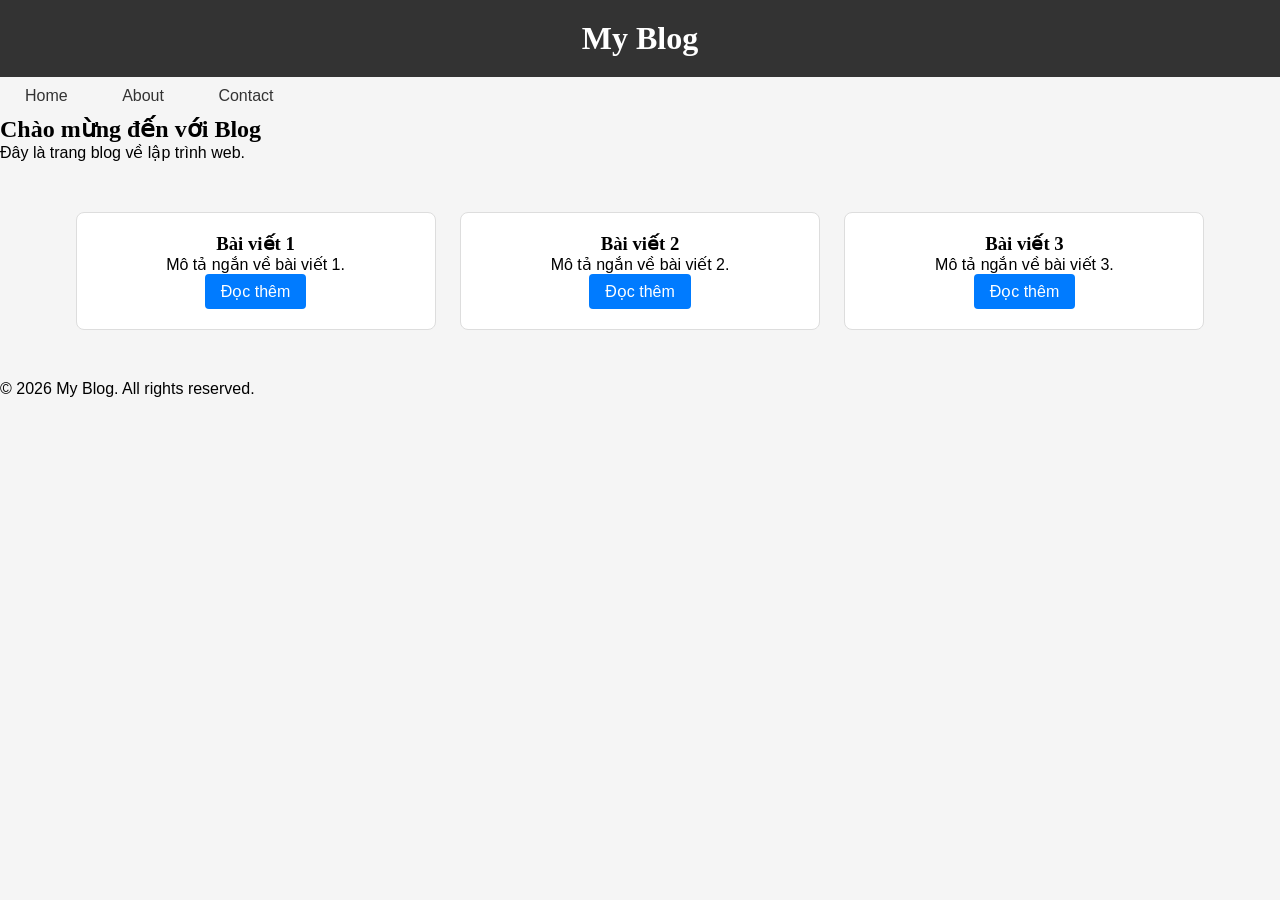
<file: Baithuchanh2/index.html>
<!DOCTYPE html>
<html lang="vi">
<head>
    <meta charset="UTF-8">
    <meta name="viewport" content="width=device-width, initial-scale=1.0">
    <title>Lab CSS Cơ Bản</title>
    <link rel ="stylesheet" href ="style.css">
</head>
<body>
    <header id="main-header">
        <h1>My Blog</h1>
    </header>
    
    <nav>
        <a href="#" class="nav-link">Home</a>
        <a href="#" class="nav-link">About</a>
        <a href="#" class="nav-link">Contact</a>
    </nav>
    
    <main>
        <section class="intro">
            <h2>Chào mừng đến với Blog</h2>
            <p>Đây là trang blog về lập trình web.</p>
        </section>
        <section class="posts">
            <article class="card">
                <h3>Bài viết 1</h3>
                <p>Mô tả ngắn về bài viết 1.</p>
                <a href="#" class="btn">Đọc thêm</a>
            </article>
    
            <article class="card">
                <h3>Bài viết 2</h3>
                <p>Mô tả ngắn về bài viết 2.</p>
                <a href="#" class="btn">Đọc thêm</a>
            </article>
    
            <article class="card">
                <h3>Bài viết 3</h3>
                <p>Mô tả ngắn về bài viết 3.</p>
                <a href="#" class="btn">Đọc thêm</a>
            </article>
        </section>

    </main>
    
    <footer>
        <p>&copy; 2026 My Blog. All rights reserved.</p>
    </footer>
</body>
</html>
</file>
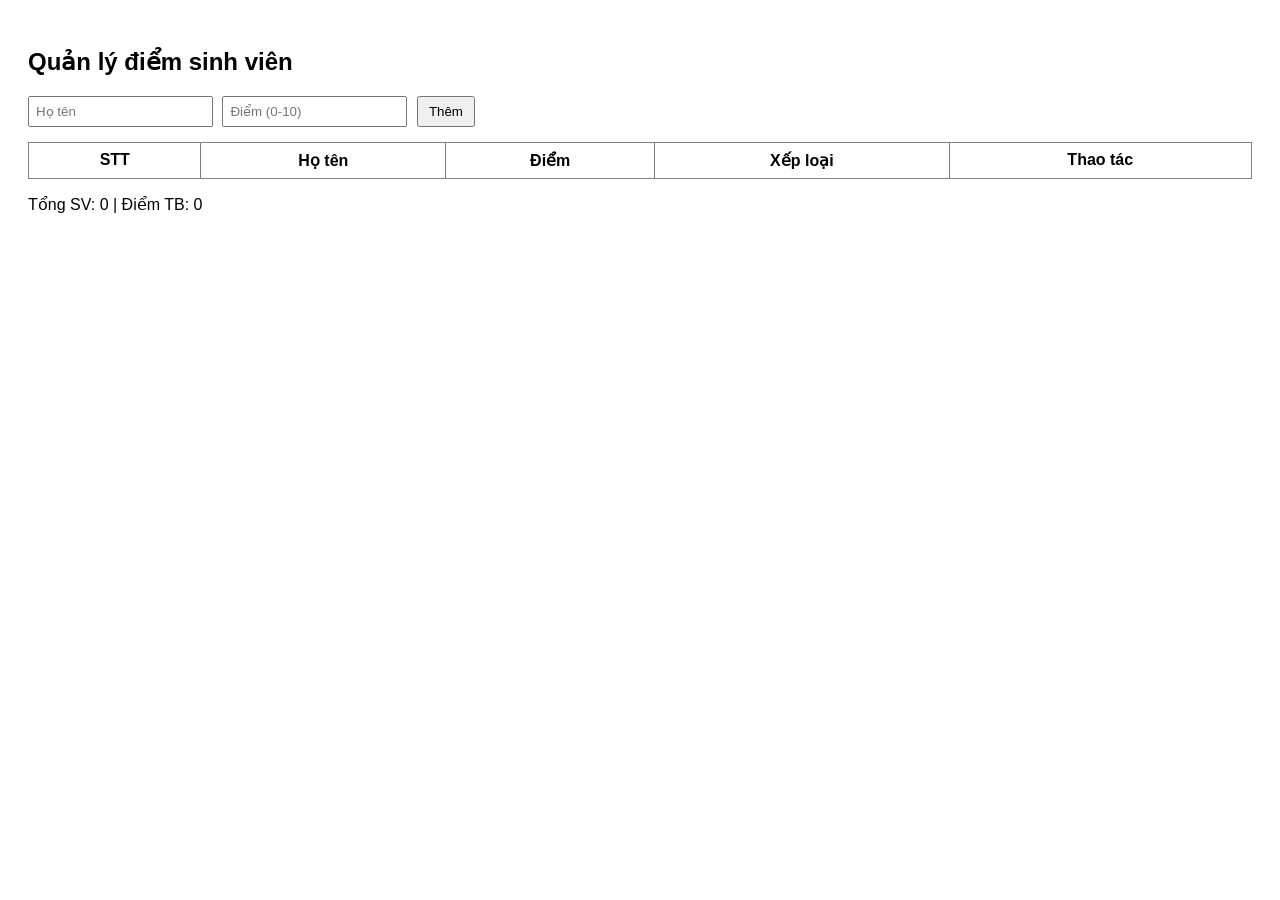
<file: BTAP4.1/btap1.1.html>
<!DOCTYPE html>
<html lang="vi">
<head>
    <meta charset="UTF-8">
    <title>Quản lý điểm sinh viên</title>
    <link rel="stylesheet" href="style.css">
</head>
<body>

<h2>Quản lý điểm sinh viên</h2>

<div class="form">
    <input type="text" id="name" placeholder="Họ tên">
    <input type="number" id="score" placeholder="Điểm (0-10)">
    <button id="addBtn">Thêm</button>
</div>

<table border="1">
    <thead>
        <tr>
            <th>STT</th>
            <th>Họ tên</th>
            <th>Điểm</th>
            <th>Xếp loại</th>
            <th>Thao tác</th>
        </tr>
    </thead>

    <tbody id="tableBody">
    </tbody>
</table>

<p id="stats">Tổng SV: 0 | Điểm TB: 0</p>

<script src="script.js"></script>
</body>
</html>
</file>
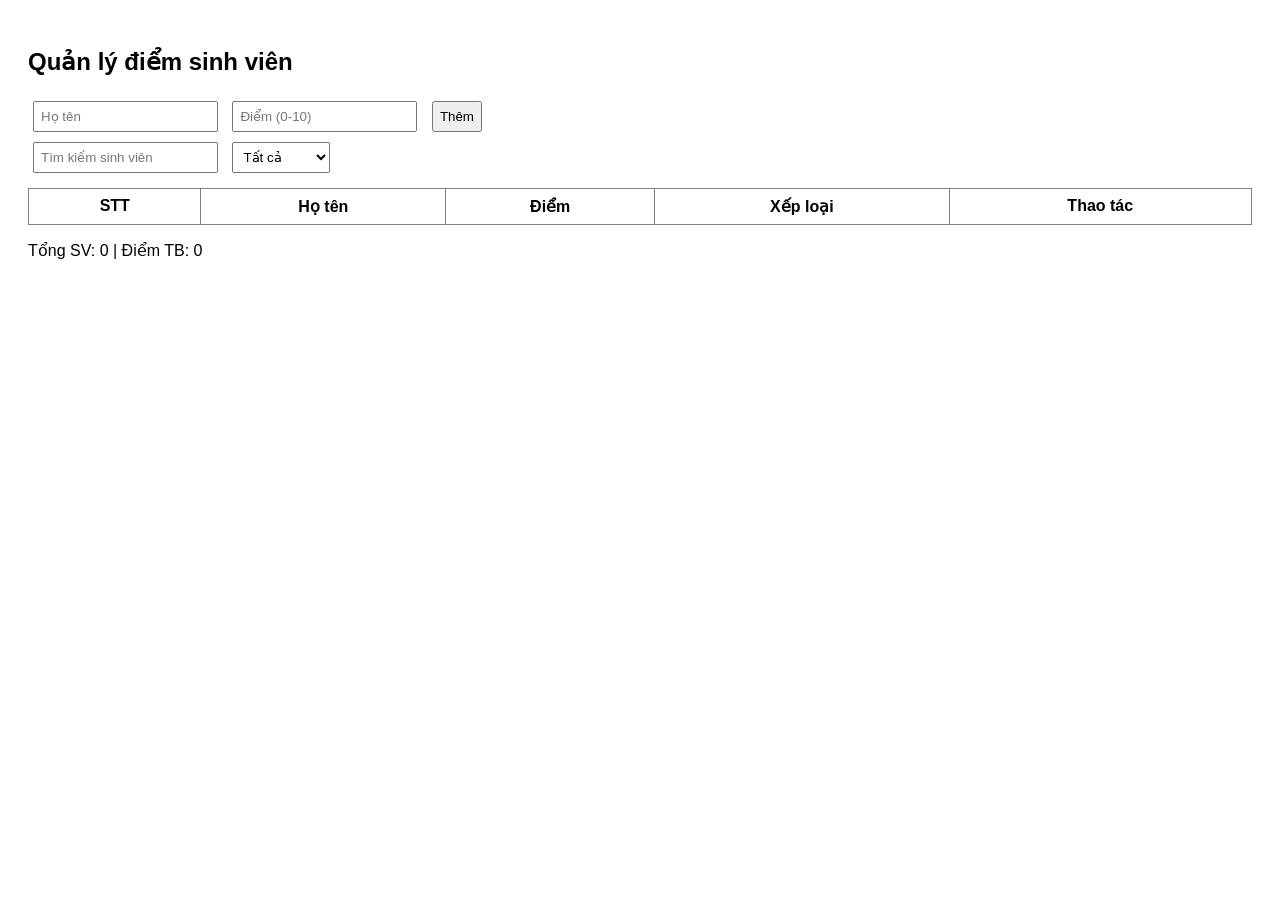
<file: BTAP4.1/btap1.2.html>
<!DOCTYPE html>
<html lang="vi">
<head>
<meta charset="UTF-8">
<title>Quản lý điểm sinh viên</title>
<link rel="stylesheet" href="style1.css">
</head>

<body>

<h2>Quản lý điểm sinh viên</h2>

<div class="form">
<input type="text" id="name" placeholder="Họ tên">
<input type="number" id="score" placeholder="Điểm (0-10)">
<button id="addBtn">Thêm</button>
</div>

<div class="tools">
<input type="text" id="search" placeholder="Tìm kiếm sinh viên">

<select id="filter">
<option value="all">Tất cả</option>
<option value="Giỏi">Giỏi</option>
<option value="Khá">Khá</option>
<option value="Trung bình">Trung bình</option>
<option value="Yếu">Yếu</option>
</select>
</div>

<table border="1">
<thead>
<tr>
<th>STT</th>
<th>Họ tên</th>
<th id="sortScore">Điểm</th>
<th>Xếp loại</th>
<th>Thao tác</th>
</tr>
</thead>

<tbody id="tableBody"></tbody>
</table>

<p id="noResult" style="display:none">Không có kết quả</p>

<p id="stats">Tổng SV: 0 | Điểm TB: 0</p>

<script src="script1.js"></script>

</body>
</html>
</file>
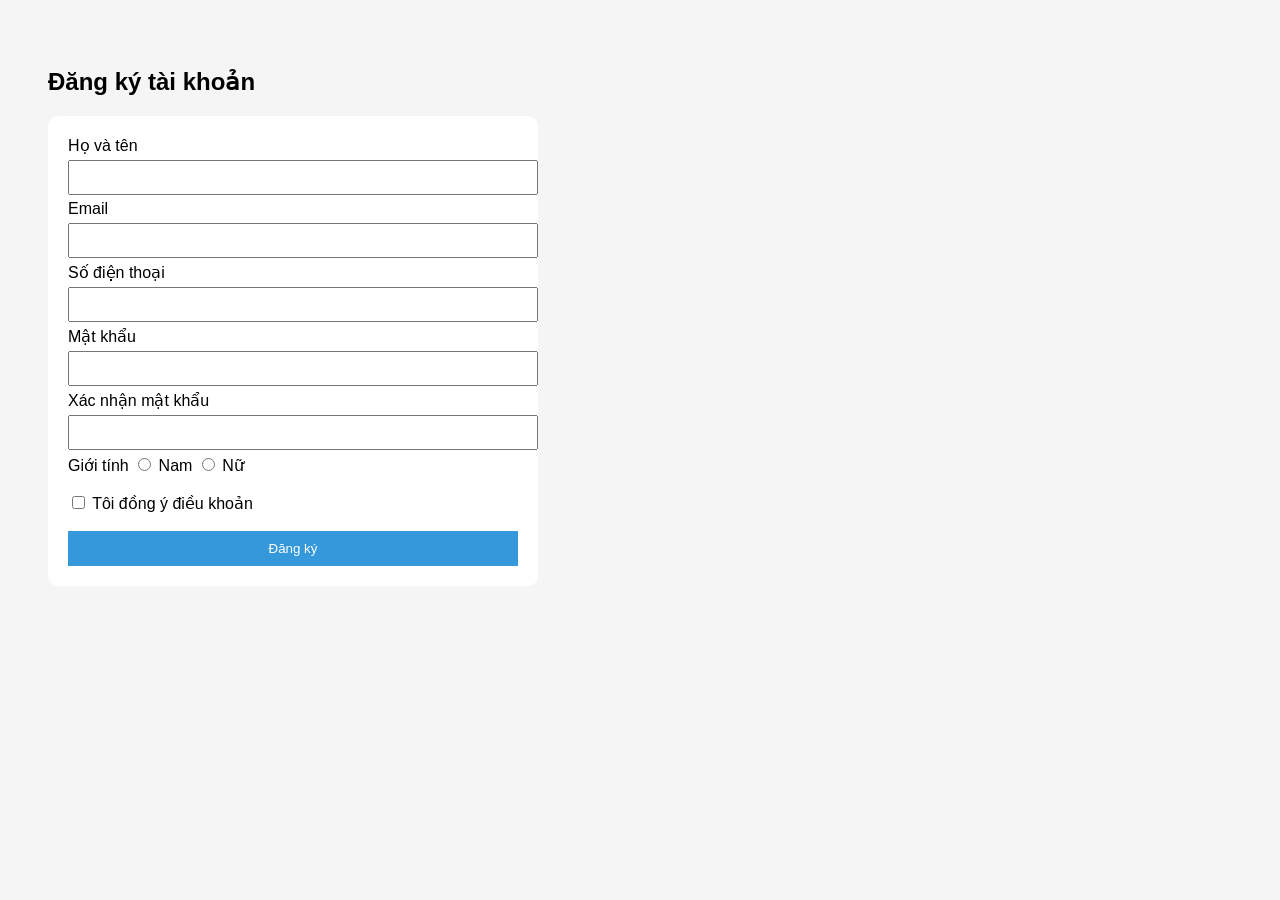
<file: BTAP4.2/btap2.1.html>
<!DOCTYPE html>
<html lang="vi">
<head>
<meta charset="UTF-8">
<title>Form Đăng Ký</title>
<link rel="stylesheet" href="style2.css">
</head>

<body>

<h2>Đăng ký tài khoản</h2>
<form id="registerForm">
<label>Họ và tên</label>
<input type="text" id="fullname">
<small class="error" id="fullnameError"></small>

<label>Email</label>
<input type="text" id="email">
<small class="error" id="emailError"></small>

<label>Số điện thoại</label>
<input type="text" id="phone">
<small class="error" id="phoneError"></small>

<label>Mật khẩu</label>
<input type="password" id="password">
<small class="error" id="passwordError"></small>

<label>Xác nhận mật khẩu</label>
<input type="password" id="confirmPassword">
<small class="error" id="confirmPasswordError"></small>

<label>Giới tính</label>
<input type="radio" name="gender" value="Nam"> Nam
<input type="radio" name="gender" value="Nữ"> Nữ
<small class="error" id="genderError"></small>

<br><br>
<label>
<input type="checkbox" id="terms"> Tôi đồng ý điều khoản
</label>
<small class="error" id="termsError"></small>
<br><br>
<button type="submit">Đăng ký</button>
</form>

<div id="success"></div>
<script src="script2.js"></script>

</body>
</html>
</file>
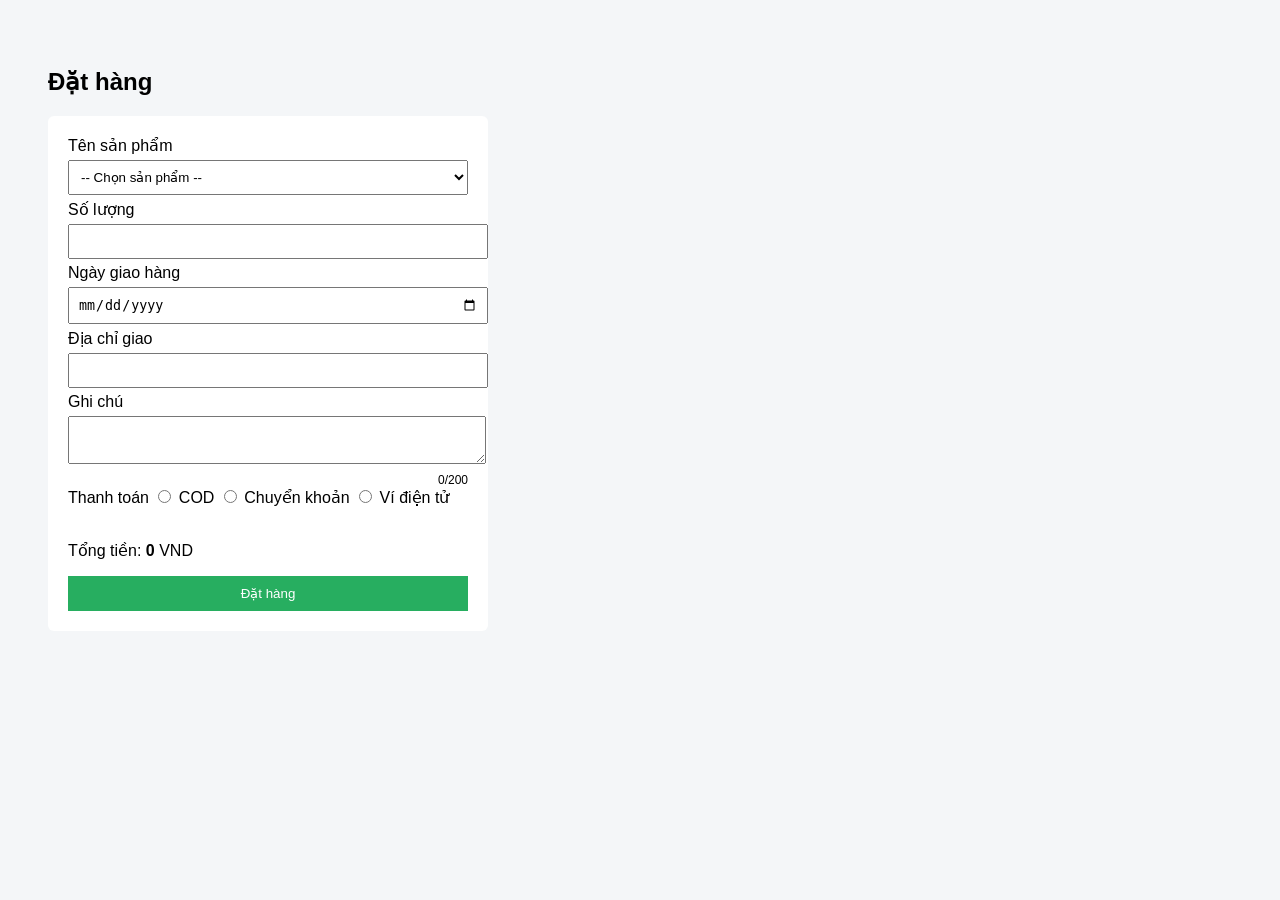
<file: BTAP4.2/btap2.2.html>
<!DOCTYPE html>
<html lang="vi">
<head>
<meta charset="UTF-8">
<title>Form Đặt Hàng</title>
<link rel="stylesheet" href="style3.css">
</head>

<body>

<h2>Đặt hàng</h2>

<form id="orderForm">

<label>Tên sản phẩm</label>
<select id="product">
<option value="">-- Chọn sản phẩm --</option>
<option value="Áo">Áo</option>
<option value="Quần">Quần</option>
</select>
<small class="error" id="productError"></small>

<label>Số lượng</label>
<input type="number" id="quantity" min="1" max="99">
<small class="error" id="quantityError"></small>

<label>Ngày giao hàng</label>
<input type="date" id="delivery">
<small class="error" id="deliveryError"></small>

<label>Địa chỉ giao</label>
<input type="text" id="address">
<small class="error" id="addressError"></small>

<label>Ghi chú</label>
<textarea id="note"></textarea>
<div id="count">0/200</div>
<small class="error" id="noteError"></small>

<label>Thanh toán</label>
<input type="radio" name="payment" value="COD"> COD
<input type="radio" name="payment" value="Bank"> Chuyển khoản
<input type="radio" name="payment" value="Wallet"> Ví điện tử
<small class="error" id="paymentError"></small>

<br><br>

<p>Tổng tiền: <b id="total">0</b> VND</p>

<button type="submit">Đặt hàng</button>

</form>

<div id="confirmBox"></div>
<div id="success"></div>

<script src="script3.js"></script>

</body>
</html>
</file>
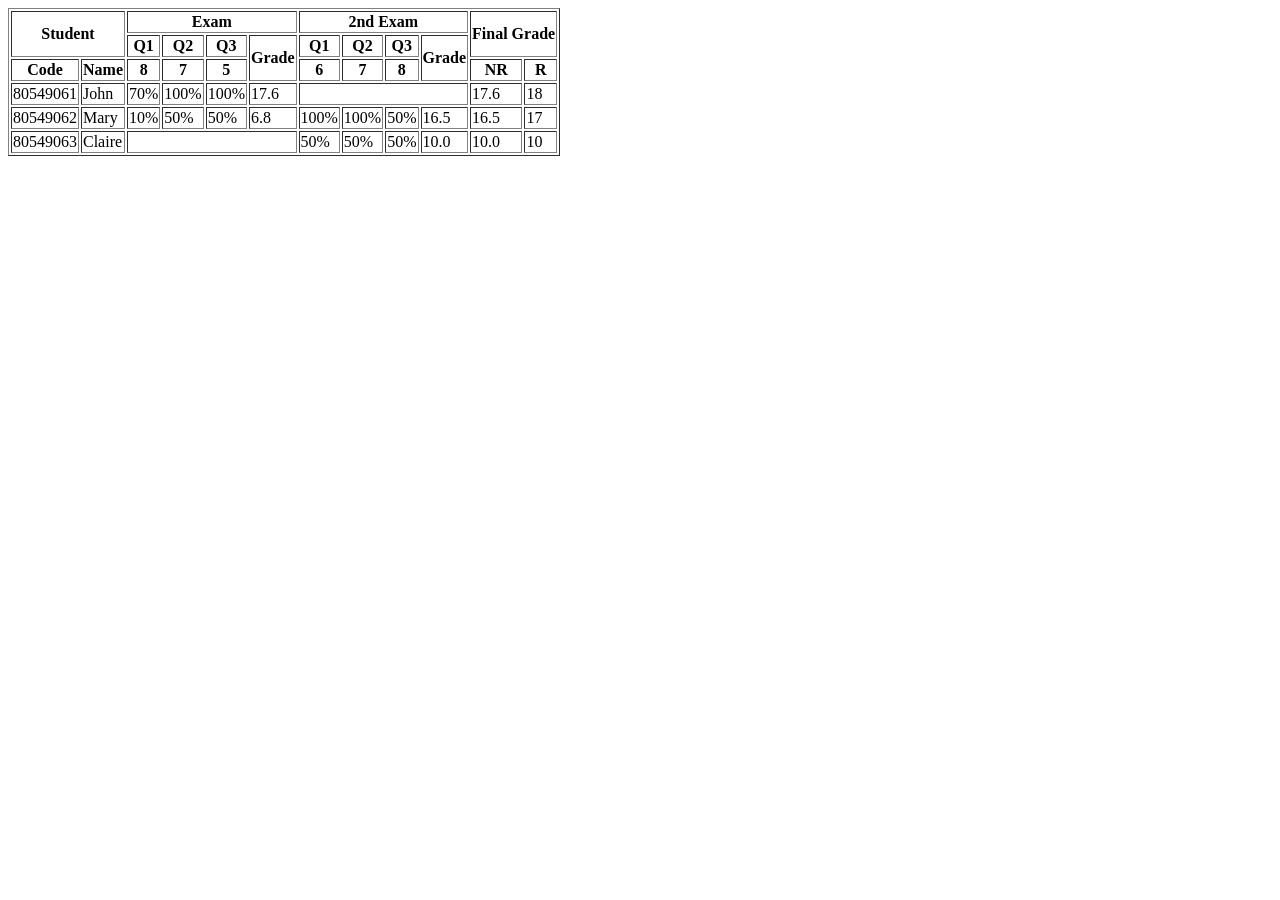
<file: Baithuchanh1/Ex3/Ex3.html>
<!DOCTYPE html>
<html lang="en">
<head>
    <meta charset="UTF-8">
    <meta name="viewport" content="width=device-width, initial-scale=1.0">
    <title>Document</title>
</head>
<body>

<table border="1">
    
    <tr>
        <th colspan="2" rowspan="2">Student</th>
        <th colspan="4">Exam</th>
        <th colspan="4">2nd Exam</th>
        <th colspan="2"rowspan="2">Final Grade</th>
    </tr>
    <tr>
        <th>Q1</th>
        <th>Q2</th>
        <th>Q3</th>
        <th rowspan="2">Grade</th>
        <th>Q1</th>
        <th>Q2</th>
        <th>Q3</th>
        <th rowspan="2">Grade</th>
       
    </tr>
    <tr>
        <th>Code</th>
        <th>Name</th>
        <th>8</th>
        <th>7</th>
        <th>5</th>
        <th>6</th>
        <th>7</th>
        <th>8</th>
        <th>NR</th>
        <th>R</th>
    </tr>
    <tr>
        <td>80549061</td>
        <td>John</td>
        <td>70%</td>
        <td>100%</td>
        <td>100%</td>
        <td>17.6</td>
        <td colspan="4"></td>
        <td>17.6</td>
        <td>18</td>
    </tr>

    <tr>
        <td>80549062</td>
        <td>Mary</td>
        <td>10%</td>
        <td>50%</td>
        <td>50%</td>
        <td>6.8</td>
        <td>100%</td>
        <td>100%</td>
        <td>50%</td>
        <td>16.5</td>
        <td>16.5</td>
        <td>17</td>
    </tr>

    <tr>
        <td>80549063</td>
        <td>Claire</td>
        <td colspan="4"></td>
        <td>50%</td>
        <td>50%</td>
        <td>50%</td>
        <td>10.0</td>
        <td>10.0</td>
        <td>10</td>
    </tr>
</table>

</body>
</html>
</file>
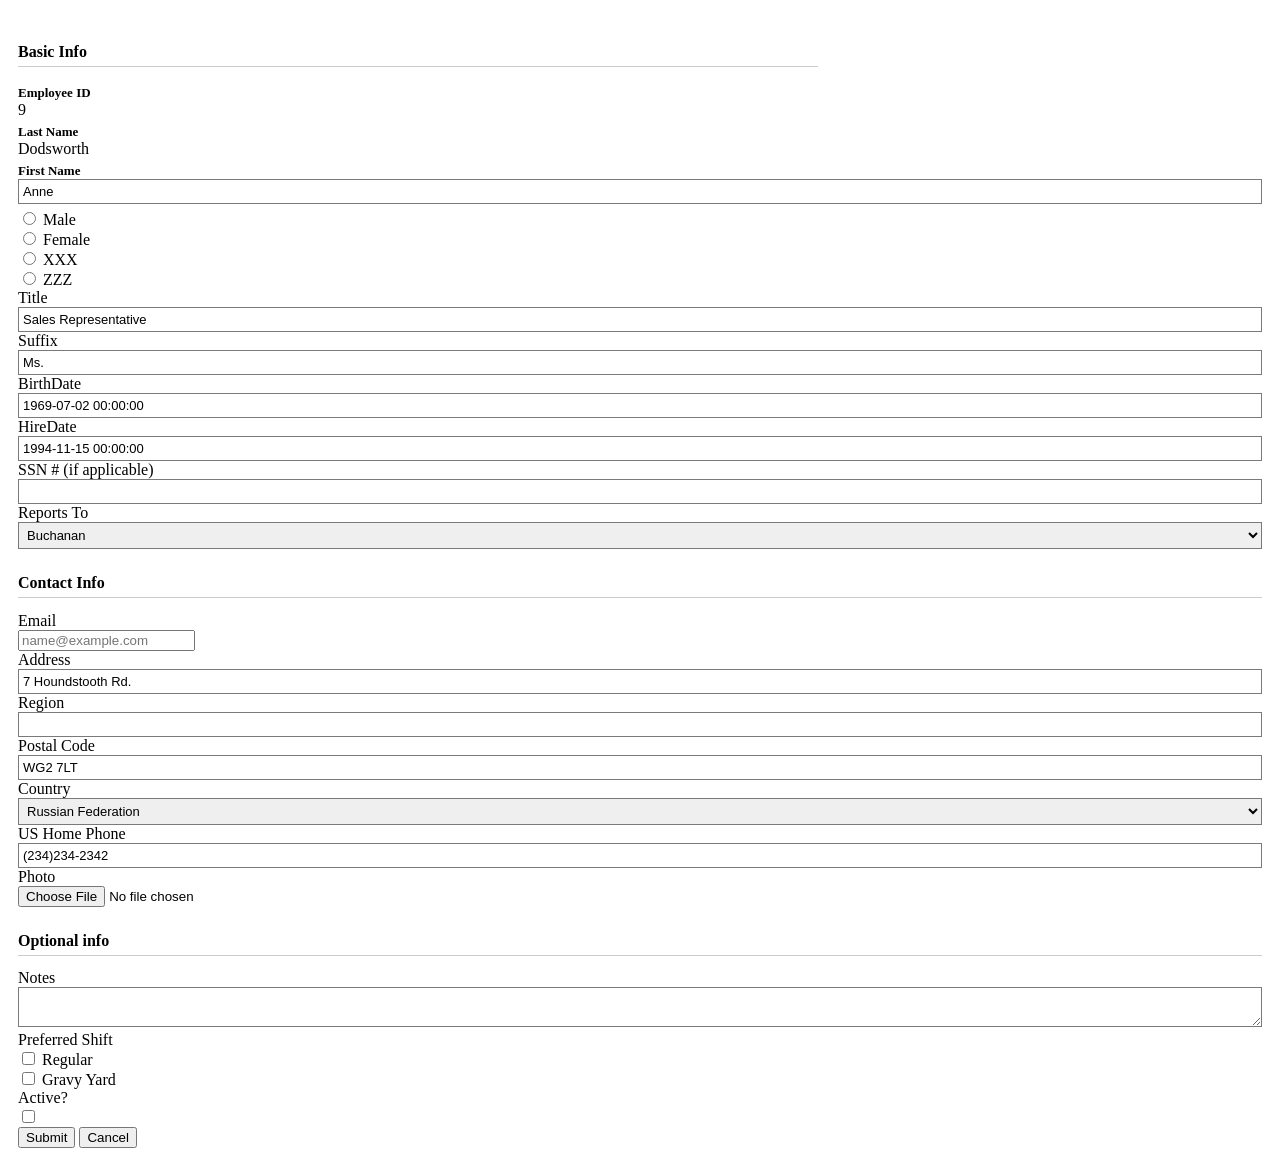
<file: Baithuchanh1/Ex4/Ex4.html>
<!DOCTYPE html>
<html lang="vi">
<head>
    <meta charset="UTF-8">
    <title>Basic Info Form</title>
    <meta name="viewport" content="width=device-width, initial-scale=1.0">
    <link rel="stylesheet" href="style1.css">

</head>
<body>

<div class="container">
    <h2>Basic Info</h2>
        <div class="label">Employee ID</div>
        <div class="value">9</div>
    </div>
        <div class="label">Last Name</div>
        <div class="value">Dodsworth</div>
    </div>
        <div class="label">First Name</div>
        <div class="input-container">
            <input type="text" value="Anne">
        </div>
    </div>
        <div class="label"></div>
        <div class="radio-group">
            <input type="radio" id="male" name="gender">
            <label for="male">Male</label><br>
            <input type="radio" id="female" name="gender">
            <label for="female">Female</label><br>
            <input type="radio" id="XXX" name="gender">
            <label for="XXX">XXX</label><br>
            <input type="radio" id="ZZZ" name="gender">
            <label for="ZZZ">ZZZ</label><br>
            
        </div>
    </div>
</div>
   
        <div class="lable">Title</div>
        <input type="text" id="Title"  name="Title" value="Sales Representative">
    </div>
   
        <div class="lable">Suffix</div>
        <input type="text" id="Suffix" name="Suffix" value="Ms.">
    </div>
    
        <div class="lable">BirthDate</div>
        <input type="text" id="BirthDate" name="BirthDate" value="1969-07-02 00:00:00">
    </div>
   
        <div class="lable">HireDate</div>
        <input type="text" id="HireDate" name="HireDate" value="1994-11-15 00:00:00">
    </div>
    
        <div class="lable">SSN # (if applicable)</div>
        <input type="text" id="SSN # (if applicable)" name="SSN # (if applicable)" value="">
    </div>
        <div class="lable">Reports To</div>
        <select name="Reports To">
            <option value="2">Buchanan</option>
            <option value="3">Fuller</option>
        </select>
    </div>
    <h2>Contact Info</h2>
    
        <div class="lable">Email</div>
        <input type="email" id="email" name="email" placeholder="name@example.com">
    </div>
    
        <div class="lable">Address</div>
        <input type="text" id="Address" name="Address" value="7 Houndstooth Rd.">
    </div>
    
        <div class="lable">Region</div>
        <input type="text" id="Region" name="Region">
    </div>
    
        <div class="lable">Postal Code</div>
        <input type="text" id="Postal Code" name="Region" value="WG2 7LT">
    </div>
        <div class="lable">Country</div>
        <select name="Country">
            <option>Russian Federation</option><br>
            <option>VietNam</option><br>
        </select>
    </div>
    
        <div class="lable">US Home Phone</div>
        <input type="text" id="us home phone" name="phone" value="(234)234-2342">
    </div>
    
        <div class="lable">Photo</div>
        <input type="file" id="photo" name="photo">
    </div>
    <h2>Optional info</h2>
        <div class="lable">Notes</div>
            <textarea name="notes" aria-rowspan="4"></textarea>
            
        
        <div class="lable">Preferred Shift</div>
            <input type="checkbox" id="Regular" name="Regular" value="Regular">
            <label for="Regular">Regular</label><br>
            <input type="checkbox" id="Gravy Yard" name="Gravy Yard" value="Gravy Yard">
            <label for="Gravy Yard">Gravy Yard</label><br>
        </div>
        <div class="lable">Active?</div>
            <input type="checkbox" name="active"><br>
        <button type="submit">Submit</button>
        <button type="reset">Cancel</button>
</body>
</html>
</file>
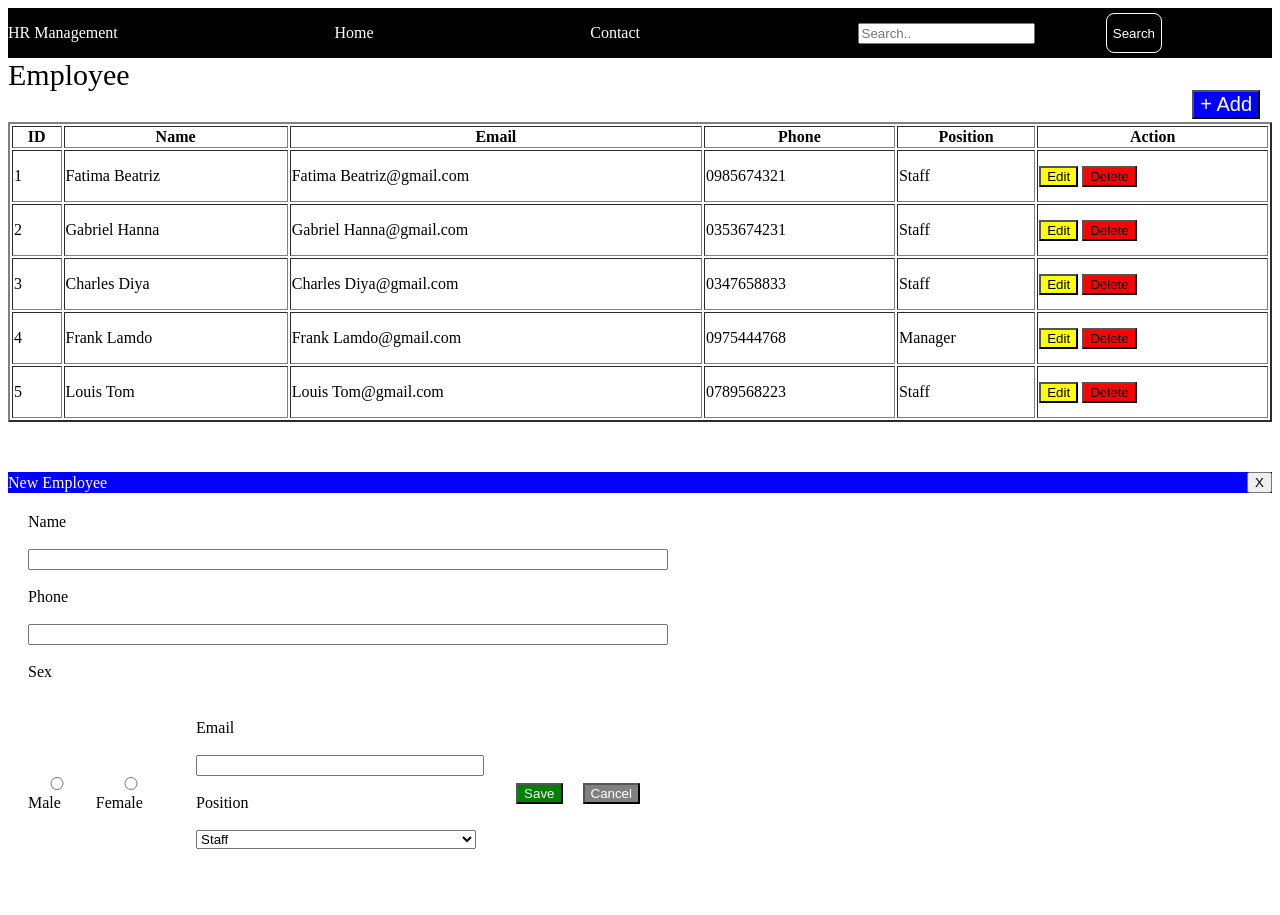
<file: Baithuchanh1/Ex5/Ex5.html>
<!DOCTYPE html>
<html lang="en">
<head>
    <meta charset="UTF-8">
    <meta name="viewport" content="width=device-width, initial-scale=1.0">
    <title>Document</title>
    <link rel="stylesheet" href="style.css">
</head>
<body>
    <div class="box">
        <header class="b-head">
            <div class="head-left">
                <div class="titel">HR Management</div>
                <div class="lable">Home</div>
                <div class="lable">Contact</div>
            </div>
            <div class="head-right">
                <input type="text" name="search" placeholder="Search.." >
                <button type="submit" class="submit">Search</button>
            </div>
        </header>
        <main>
            <div class="m-title">Employee</div>
            <button class="add">+ Add</button>
            <table border="2" class="table"> 
                <thead>
                    <tr>
                        <th>ID</th>
                        <th>Name</th>
                        <th>Email</th>
                        <th>Phone</th>
                        <th>Position</th>
                        <th>Action</th>
                    </tr>
                </thead>
                <tbody>
                    <tr>
                        <td>1</td>
                        <td>Fatima Beatriz</td>
                        <td>Fatima Beatriz@gmail.com</td>
                        <td>0985674321</td>
                        <td>Staff</td>
                        <td>
                            <button class="edit" >Edit</button>
                            <button class="delete">Delete</button>
                        </td>
                    </tr>
                    <tr>
                        <td>2</td>
                        <td>Gabriel Hanna</td>
                        <td>Gabriel Hanna@gmail.com</td>
                        <td>0353674231</td>
                        <td>Staff</td>
                        <td>
                            <button class="edit">Edit</button>
                            <button class="delete">Delete</button>
                        </td>
                    </tr>
                    <tr>
                        <td>3</td>
                        <td>Charles Diya</td>
                        <td>Charles Diya@gmail.com</td>
                        <td>0347658833</td>
                        <td>Staff</td>
                        <td>
                            <button class="edit">Edit</button>
                            <button class="delete">Delete</button>
                        </td>
                    </tr>
                    <tr>
                        <td>4</td>
                        <td>Frank Lamdo</td>
                        <td>Frank Lamdo@gmail.com</td>
                        <td>0975444768</td>
                        <td>Manager</td>
                        <td>
                            <button class="edit">Edit</button>
                            <button class="delete">Delete</button>
                        </td>
                    </tr>
                    <tr>
                        <td>5</td>
                        <td>Louis Tom</td>
                        <td>Louis Tom@gmail.com</td>
                        <td>0789568223</td>
                        <td>Staff</td>
                        <td>
                            <button class="edit">Edit</button>
                            <button class="delete">Delete</button>
                        </td>
                    </tr>
                </tbody>
            </table>
        </main>
    </div>

    <div class="form">
        <header class="f-head">
            <div class="f-header">New Employee</div>
            <button class="close">X</button>
        </header>
        <main class="m-form">
            <div class="left">
               <label>Name</label><br><br>
               <input name="e-name" type="text"><br><br>
               <label>Phone</label><br><br>
               <input name="phone" type="text"><br><br>
               <label>Sex</label><br><br>
               <div class="gender-group">
               <label><input type="radio" name="gender">Male</label>
               <label><input type="radio" name="gender">Female</label>
            <div class="right">
                <label>Email</label><br><br>
                <input type="email" name="e-email"> <br><br>
                <label>Position</label><br><br>
                <select name="Position">
                <option>Staff</option><br>
                <option>Manager</option><br>
                <option>CEO</option><br>
                </select><br><br>
                </div>
                <button class="save">Save</button><button class="cancel">Cancel</button><br>
        
        </main>
    </div>
</body>
</html>
</file>
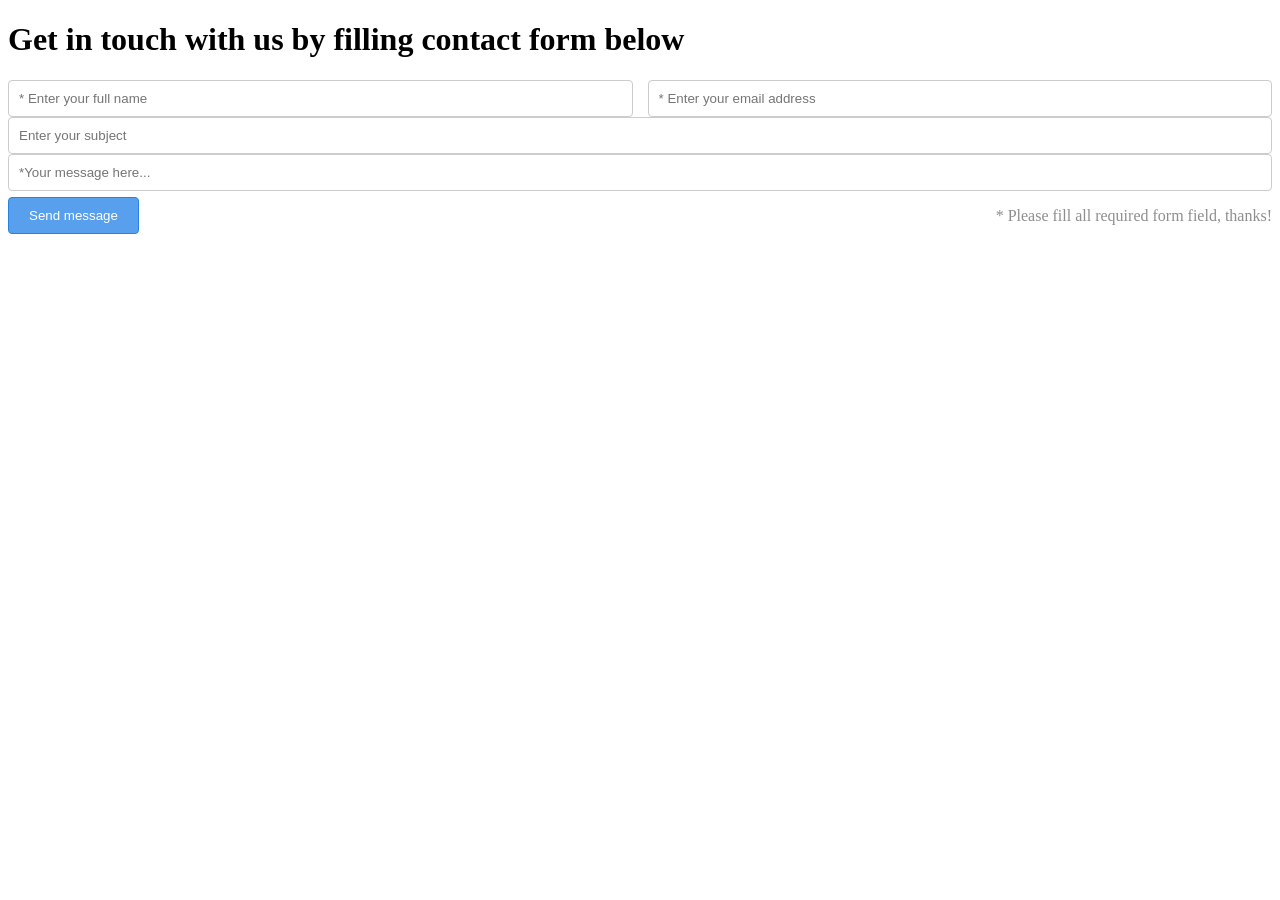
<file: Baithuchanh2.1/Ex1/btap1.html>
<!DOCTYPE html>
<html lang="en">
<head>
    <meta charset="UTF-8">
    <meta name="viewport" content="width=device-width, initial-scale=1.0">
    <title>Bai Tap 1</title>
    <link rel = "stylesheet"href="style.css">
</head>
<body>
    <div class="container">
        <form class="contact-form">
            <h1>Get in touch with us by filling contact form below</h1>
            <div class = "row">
                <input type = "text"placeholder="* Enter your full name">
                <input type = "email"placeholder="* Enter your email address">
            </div>
            <div class = "row">
                <input type = "text"placeholder="Enter your subject">
            </div>
            <div class ="row">
                <input type = "text"placeholder="*Your message here...">
            </div>
            <div class="footer">
                <button type = "submit">Send message</button>
                <p class = "form-note">* Please fill all required form field, thanks!</p>
            </div>
        </form>
    </div>
</body>
</html>
</file>
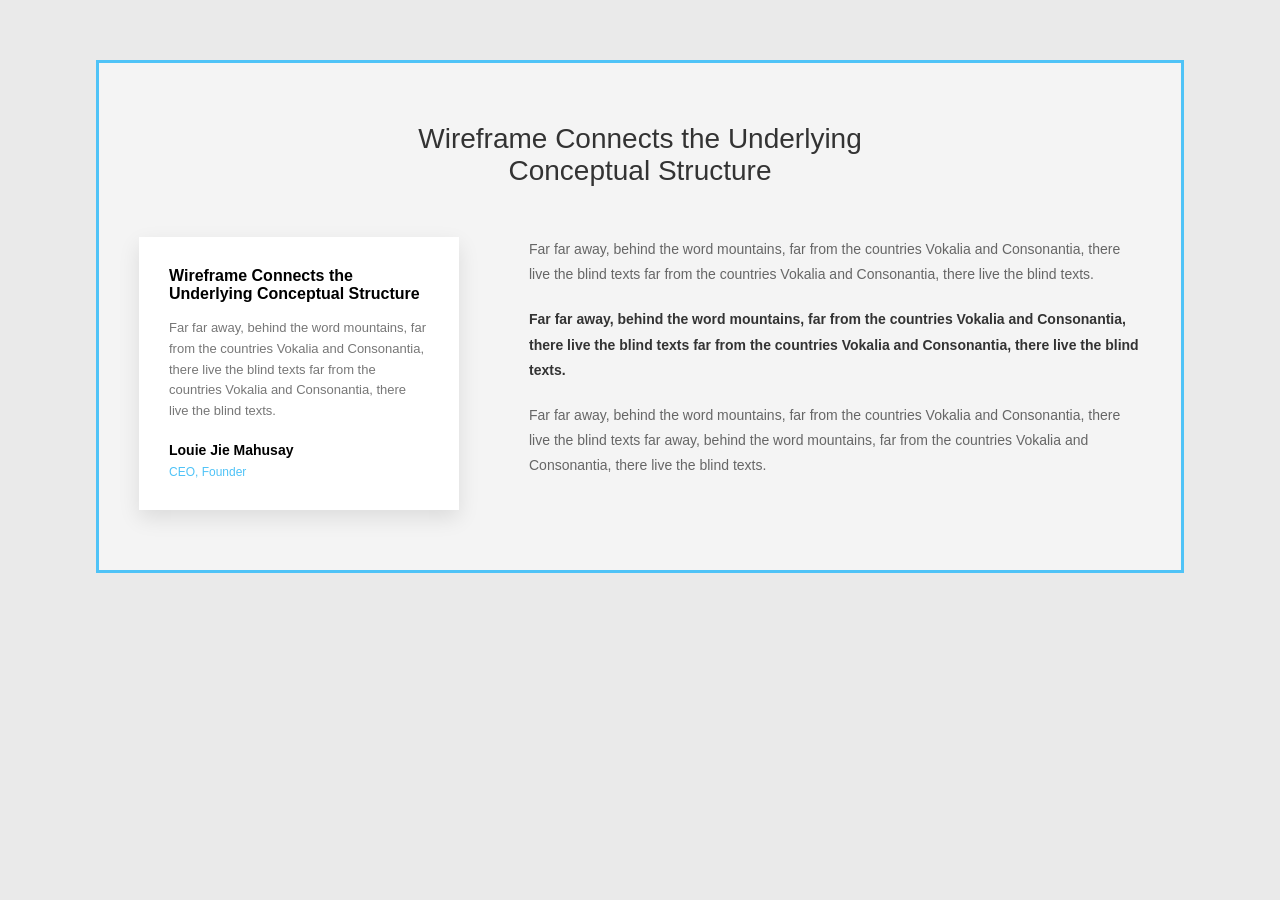
<file: Baithuchanh2.1/Ex3/btap3.html>
<!DOCTYPE html>
<html lang="vi">
<head>
    <meta charset="UTF-8">
    <title>Wireframe Concept</title>
    <link rel="stylesheet" href="ex3.css">
</head>
<body>

    <section class="wrapper">
        <h1 class="main-title">
            Wireframe Connects the Underlying <br>
            Conceptual Structure
        </h1>

        <div class="content">
            
            <div class="card">
                <h3>Wireframe Connects the Underlying Conceptual Structure</h3>
                <p>
                    Far far away, behind the word mountains, far from the countries 
                    Vokalia and Consonantia, there live the blind texts far from 
                    the countries Vokalia and Consonantia, there live the blind texts.
                </p>
                <div class="author">
                    <strong>Louie Jie Mahusay</strong>
                    <span>CEO, Founder</span>
                </div>
            </div>

            <div class="text-content">
                <p>
                    Far far away, behind the word mountains, far from the countries 
                    Vokalia and Consonantia, there live the blind texts far from 
                    the countries Vokalia and Consonantia, there live the blind texts.
                </p>

                <p class="highlight">
                    Far far away, behind the word mountains, far from the countries 
                    Vokalia and Consonantia, there live the blind texts far from 
                    the countries Vokalia and Consonantia, there live the blind texts.
                </p>

                <p>
                    Far far away, behind the word mountains, far from the countries 
                    Vokalia and Consonantia, there live the blind texts far away, behind 
                    the word mountains, far from the countries Vokalia and Consonantia, there live the blind texts.
                </p>
            </div>

        </div>
    </section>

</body>
</html>
</file>
<file: Baithuchanh2/style.css>
*{
    margin:0;
    padding:0;
}

body{
    font-family: Arial;
    background-color: #f5f5f5;
}

#main-header{
    background-color: #333;
    color: white;
    text-align: center;
    padding: 20px;
}
.nav-link{
    color: #333;
    text-decoration: none;
    padding: 10px 15px;
}

h1,h2,h3{
    font-family: Georgia,serif; 
}

nav a{
    display: inline-block;
    margin: 0 10px;
}

a:hover{
    color: #ff6600;
    background-color: #eee;
}

* {
    box-sizing: border-box;
}

.posts {
    /* TODO: Căn giữa, margin trên dưới, max-width */
    max-width: 1200px;
    margin: 40px auto;
    text-align: center;
}

.card {
    /* TODO: */
    width: 30% ;
    display: inline-block ;
    border: 1px solid #ddd;
    padding: 20px;
    margin: 10px;
    background: white;
    border-radius: 8px;
}
.btn {
    display: inline-block;
    padding: 8px 16px;
    background: #007bff;
    color: white;
    text-decoration: none;
    border-radius: 4px;
}

.btn:hover {
    background: #0056b3;
}
</file>
<file: BTAP4.1/style.css>
body{
    font-family: Arial;
    padding: 20px;
}

.form{
    margin-bottom: 15px;
}

input{
    padding: 6px;
    margin-right: 5px;
}

button{
    padding: 6px 10px;
    cursor: pointer;
}

table{
    width: 100%;
    border-collapse: collapse;
}

th,td{
    padding: 8px;
    text-align: center;
}

.yellow{
    background-color: yellow;
}
</file>
<file: BTAP4.1/style1.css>
body{
font-family: Arial;
padding:20px;
}

input,select,button{
padding:6px;
margin:5px;
}

table{
width:100%;
border-collapse:collapse;
margin-top:10px;
}

th,td{
padding:8px;
text-align:center;
}

.yellow{
background:yellow;
}

th{
cursor:pointer;
}
</file>
<file: BTAP4.2/style2.css>
body{
font-family:Arial;
padding:40px;
background:#f5f5f5;
}

form{
background:white;
padding:20px;
width:450px;
border-radius:10px;
justify-content:center;
}

input[type="text"],
input[type="email"],
input[type="password"]{
width:100%;
padding:8px;
margin-top:5px;
margin-bottom:5px;
}

.gender{
margin-top:10px;
}

.gender label{
margin-right:15px;
}

button{
padding:10px;
width:100%;
background:#3498db;
color:white;
border:none;
cursor:pointer;
}

.error{
color:red;
font-size:12px;
}

#success{
margin-top:20px;
font-weight:bold;
color:green;
}
</file>
<file: BTAP4.2/style3.css>
body{
font-family:Arial;
padding:40px;
background:#f4f6f8;
}

form{
background:white;
padding:20px;
width:400px;
border-radius:6px;
}

select,textarea{
width:100%;
padding:8px;
margin-top:5px;
margin-bottom:5px;
}

input[type="text"],
input[type="date"],
input[type="number"]{
width:100%;
padding:8px;
margin-top:5px;
margin-bottom:5px;
}

.payment{
margin-top:10px;
}

.payment label{
margin-right:15px;
}

button{
padding:10px;
width:100%;
background:#27ae60;
color:white;
border:none;
cursor:pointer;
}

.error{
color:red;
font-size:12px;
}

#count{
font-size:12px;
text-align:right;
}

#confirmBox{
margin-top:20px;
padding:15px;
background:#eee;
display:none;
}

#success{
margin-top:20px;
color:green;
font-weight:bold;
}
</file>
<file: Baithuchanh1/Ex4/style1.css>
body {
    padding: 10px;
    background-color: #fff;
    color: #000;
}

.container {
    max-width: 800px;
    margin: 1 auto;
}


h2 {
    font-size: 16px;
    border-bottom: 1px solid #ccc;
    padding-bottom: 5px;
    margin-top: 25px;
}





.label {
    width: 180px;
    font-weight: bold;
    font-size: 13px;
    padding-top: 5px;
}

.content {
    flex: 1;
}


input[type="text"], select, textarea {
    width: 100%;
    padding: 4px;
    border: 1px solid #7a7a7a;
    box-sizing: border-box;
    font-size: 13px;
}
</file>
<file: Baithuchanh1/Ex5/style.css>
.b-head{
    display: flex;
    background-color: black;
    height: 50px;
    color:white
    
} 

.head-left{
    display: flex;
    color: white;
    width: 50%;
    justify-content:space-between;
    align-items: center;
    position: relative;
    
}
.title{
    font-size: 50px;
    position: absolute;
    left: 20px;
    font-weight: 900;
}
.home{
    position: absolute;
    left: 300px;
}
.head-right{
    position: relative;
    width: 50%;
    display: flex;
    align-items: center;
    justify-content: center;
    right : 10px
}


.submit{
    /* display: flex; */
    height: 40px;
    width: auto;
    border-radius: 8px;
    /* justify-content: flex-end; */
    position: absolute;
    right: 100px;
    background-color: black;
    color: white;
    border: 1px solid white;
}

.m-title{
    left: 30px;
    font-size: 30px;
    display: flex;
    width:40%;
}

.add{
    display: flex;
    font-size: 20px;
    justify-content: flex-end;
    position: absolute;
    right: 20px;
    top: 90px;
    background-color: blue;
    color: white;
    
}

.table{ 
    margin-top: 30px;
    width: 100%;
    height: 300px;
    margin-bottom: 50px;
}

td, th{
    align-items: center;
    vertical-align: middle;
}

.edit{
    color: black;
    background-color: yellow;
}

.delete{
    
    background-color: red;
}

.form{
    display: flex;
    flex-direction: column;
}

.f-head{
    background-color: blue;
    display: flex;
    justify-content: space-between; 
    align-items: center;
    color: white;
}

.m-form{
    display: flex;
    
}

.left,
.right{
    width: 50%;
    padding:20px;
}

.left input,
.right input,
.right select{
    width: 100%;
}

.gender-group{
    display: flex;
    align-items: center;
    gap: 20px;
}



.save{
    background-color: green;
    color: white;
    
}
 
.cancel{
    background-color: gray;
    color: white;
}
</file>
<file: Baithuchanh2.1/Ex1/style.css>
.contact{
    margin: 0 auto;
    max-width: 600px;
    font-family: sans-serif;
}
.form {
    display: flex;
    flex-direction: column;
    gap: 20px;
}
.row {
    display: flex;
    gap: 15px;
}
.row input , textarea {
    flex:1;
    padding: 10px;
    border: 1px solid #ccc;
    border-radius: 4px;
}
.footer {
    color: #8f8e8e;
    display: flex;
    justify-content: space-between;
    align-items: center;
}
.footer button {
    padding: 10px 20px;
    background-color: #58a0ee;
    color : white;
    border:  1px  solid #2781e0;
    border-radius: 4px;
    cursor: pointer;
}
</file>
<file: Baithuchanh2.1/Ex3/ex3.css>
* {
    margin: 0;
    padding: 0;
    box-sizing: border-box;
}

body {
    font-family: Arial, sans-serif;
    background-color: #eaeaea;
}

.wrapper {
    width: 85%;
    margin: 60px auto;
    padding: 60px 40px;
    border: 3px solid #4fc3f7;
    background-color: #f4f4f4;
}

.main-title {
    text-align: center;
    font-size: 28px;
    font-weight: 500;
    margin-bottom: 50px;
    color: #333;
}

.content {
    display: flex;
    gap: 70px;
    align-items: flex-start;
}

.card {
    width: 320px;
    background: #ffffff;
    padding: 30px;
    box-shadow: 0 8px 20px rgba(0,0,0,0.1);
}

.card h3 {
    font-size: 16px;
    margin-bottom: 15px;
    font-weight: 600;
}

.card p {
    font-size: 13px;
    color: #777;
    line-height: 1.6;
    margin-bottom: 20px;
}

.author strong {
    display: block;
    font-size: 14px;
    margin-bottom: 4px;
}

.author span {
    font-size: 12px;
    color: #4fc3f7;
}

.text-content {
    flex: 1;
    font-size: 14px;
    color: #666;
    line-height: 1.8;
}

.text-content p {
    margin-bottom: 20px;
}

.text-content .highlight {
    font-weight: bold;
    color: #333;
}
</file>
